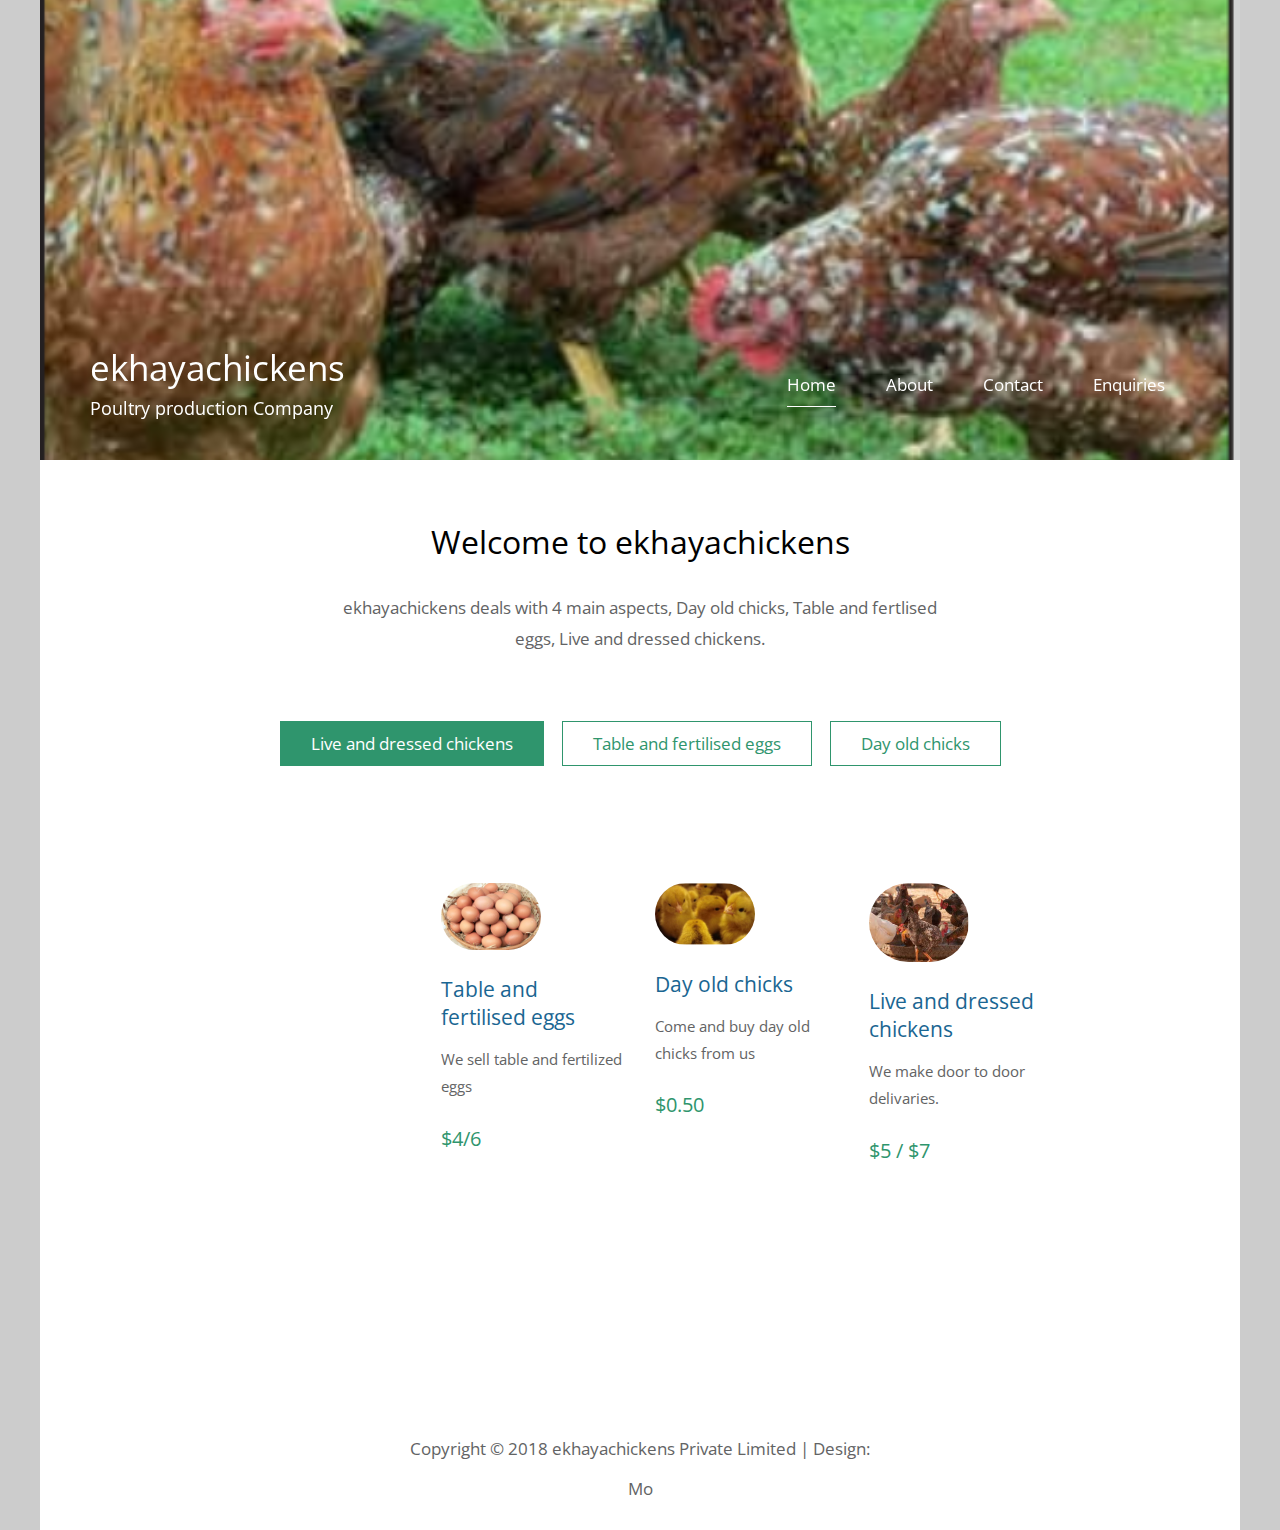
<file: index.html>
<!DOCTYPE html>
<html>

<head>
	<meta charset="UTF-8" />
    <meta name="viewport" content="width=device-width, initial-scale=1.0" />
    <meta http-equiv="X-UA-Compatible" content="ie=edge" />
    <title>ekhayachickens </title>
    <link href="https://fonts.googleapis.com/css?family=Open+Sans:400" rel="stylesheet" />    
	<link href="css/MainStyleSheet.css" rel="stylesheet" />
</head>

<body> 

	<div class="container">
	
		<div class="placeholder">
			<div class="parallax-window" data-parallax="scroll" data-image-src="img/1.PNG">
				<div class="tm-header">
					<div class="row tm-header-inner">
						<div class="col-md-6 col-12">
							 
							<div class="tm-site-text-box">
								<h1 class="tm-site-title">ekhayachickens</h1>
								<h6 class="tm-site-description">Poultry production Company  </h6>	
							</div>
						</div>
						<nav class="col-md-6 col-12 tm-nav">
							<ul class="tm-nav-ul">
								<li class="tm-nav-li"><a href="index.html" class="tm-nav-link active">Home</a></li>
								<li class="tm-nav-li"><a href="about.html" class="tm-nav-link">About</a></li>
								<li class="tm-nav-li"><a href="contact.html" class="tm-nav-link">Contact</a></li>
								<li class="tm-nav-li"><a href="enquiries.html" class="tm-nav-link ">Enquiries</a></li>
							</ul>
						</nav>	
					</div>
				</div>
			</div>
		</div>

		<main>
			<header class="row tm-welcome-section">
				<h2 class="col-12 text-center tm-section-title">Welcome to ekhayachickens</h2>
				<p class="col-12 text-center">ekhayachickens deals with 4 main aspects, Day old chicks, Table and fertlised eggs, Live and dressed chickens.</p>
			</header>
			
			<div class="tm-paging-links">
				<nav>
					<ul>
						<li class="tm-paging-item"><a href="#" class="tm-paging-link active">Live and dressed chickens</a></li>
						<li class="tm-paging-item"><a href="#" class="tm-paging-link">Table and fertilised eggs</a></li>
						<li class="tm-paging-item"><a href="#" class="tm-paging-link">Day old chicks</li>
					</ul>
				</nav>
			</div>

			<!-- Gallery -->
			<div class="row tm-gallery">
				<!-- gallery page 1 -->
				<div id="tm-gallery-page-agricuture" class="tm-gallery-page">
					<article class="col-lg-3 col-md-4 col-sm-6 col-12 tm-gallery-item">
						<figure>
							<figcaption>
								<h4 class="tm-gallery-title"></h4>
								<p class="tm-gallery-description"></p>
								<p class="tm-gallery-price"></p>
							</figcaption>
						</figure>
					</article>
					<article class="col-lg-3 col-md-4 col-sm-6 col-12 tm-gallery-item">
						<figure>
							<img src="img/6.PNG" alt="Image" class="img-fluid tm-gallery-img" />
							<figcaption>
								<h4 class="tm-gallery-title">Table and fertilised eggs</h4>
								<p class="tm-gallery-description">We sell table and fertilized eggs</p>
								<p class="tm-gallery-price">$4/6</p>
							</figure>
						</figure>
					</article>
					<article class="col-lg-3 col-md-4 col-sm-6 col-12 tm-gallery-item">
						<figure>
							<img src="img/4.PNG" alt="Image" class="img-fluid tm-gallery-img" />
							<figcaption>
								<h4 class="tm-gallery-title">Day old chicks</h4>
								<p class="tm-gallery-description">Come and buy day old chicks from us</p>
								<p class="tm-gallery-price">$0.50</p>
						    </figcaption>
						</figure>
					</article>
					<article class="col-lg-3 col-md-4 col-sm-6 col-12 tm-gallery-item">
						<figure>
							<img src="img/2.PNG" alt="Image" class="img-fluid tm-gallery-img" />
							<figcaption>
								<h4 class="tm-gallery-title">Live and dressed chickens</h4>
								<p class="tm-gallery-description">We make door to door delivaries.</p>
								<p class="tm-gallery-price">$5 / $7</p>
							</figcaption>
						</figure>
					</article>
				
					
				</div> <!-- gallery page 1 -->
				
				
				
			</div>
			
		</main>

		<footer class="tm-footer text-center">
			<p>Copyright &copy; 2018 ekhayachickens Private Limited 
            
            | Design: <a rel="nofollow" href="https:// mo.com"> Mo</a></p>
		</footer>
	</div>
	<script src="js/jquery.min.js"></script>
	<script src="js/parallax.min.js"></script>
	<script>
		$(document).ready(function(){
			// Handle click on paging links
			$('.tm-paging-link').click(function(e){
				e.preventDefault();
				
				var page = $(this).text().toLowerCase();
				$('.tm-gallery-page').addClass('hidden');
				$('#tm-gallery-page-' + page).removeClass('hidden');
				$('.tm-paging-link').removeClass('active');
				$(this).addClass("active");
			});
		});
	</script>
</body>
</html>
</file>
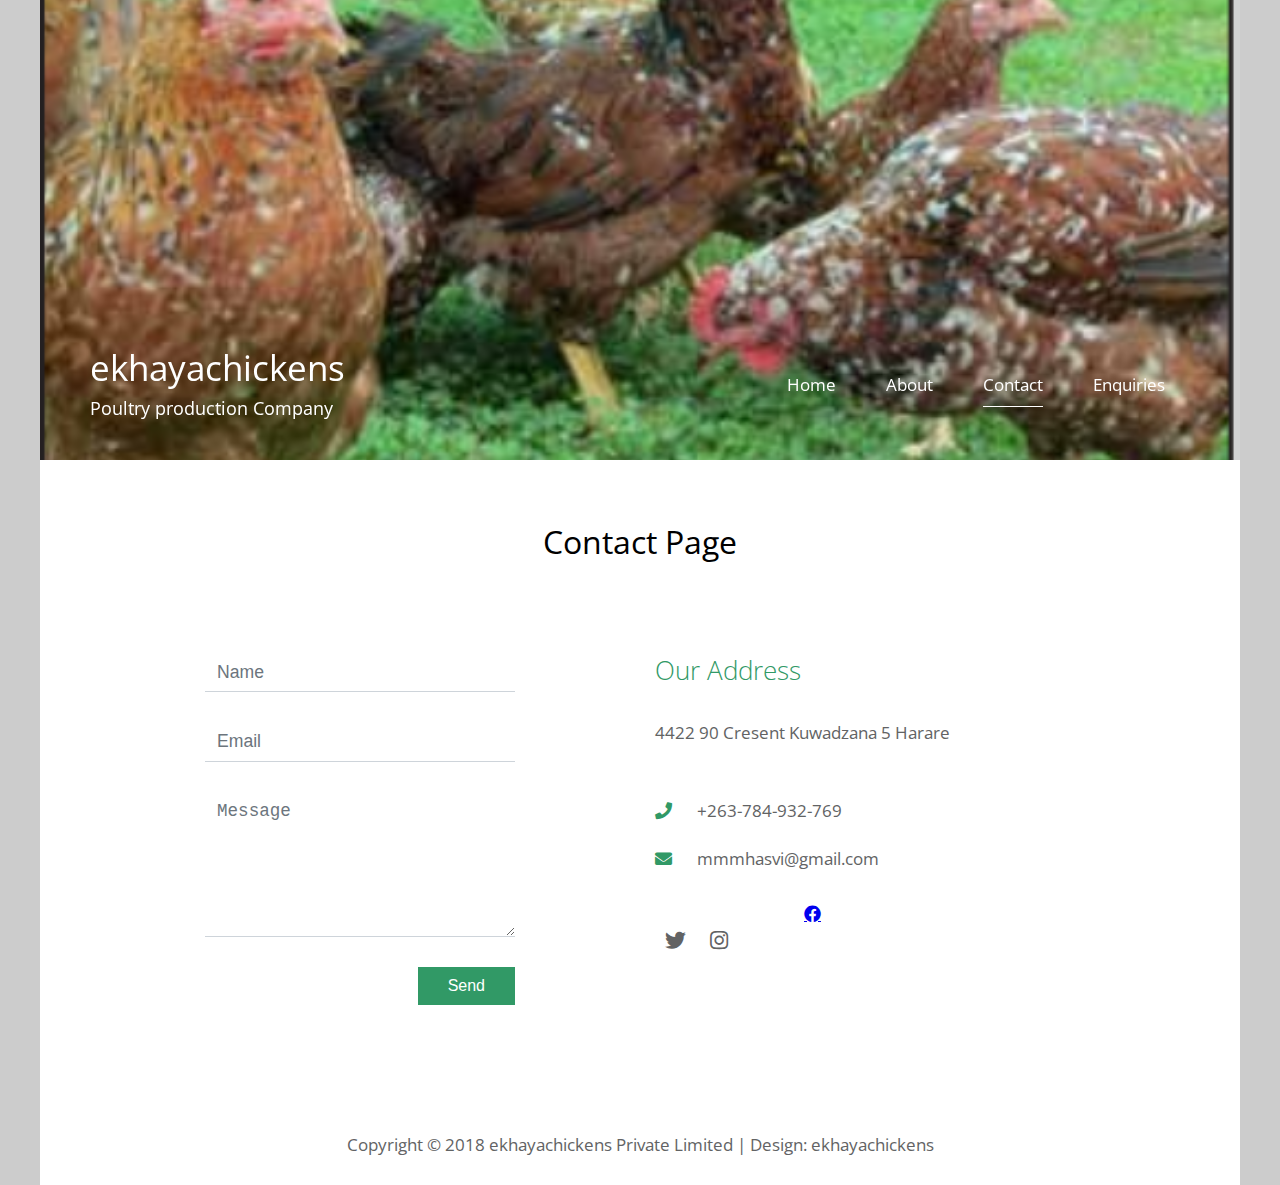
<file: contact.html>
<!DOCTYPE html>
<html>

<head>
	<meta charset="UTF-8" />
    <meta name="viewport" content="width=device-width, initial-scale=1.0" />
    <meta http-equiv="X-UA-Compatible" content="ie=edge" />
    <title>Pindah Private Limited - Contact Page</title>
    <link href="https://fonts.googleapis.com/css?family=Open+Sans:300,400" rel="stylesheet" />
    <link href="css/all.min.css" rel="stylesheet" />
	<link href="css/MainStyleSheet.css" rel="stylesheet" />
</head>

<body> 

	<div class="container">
	
	
		<div class="placeholder">
			<div class="parallax-window" data-parallax="scroll" data-image-src="img/1.PNG">
				<div class="tm-header">
					<div class="row tm-header-inner">
						<div class="col-md-6 col-12">
							 
							<div class="tm-site-text-box">
								<h1 class="tm-site-title">ekhayachickens</h1>
								<h6 class="tm-site-description">Poultry production Company  </h6>	
							</div>
						</div>
						<nav class="col-md-6 col-12 tm-nav">
							<ul class="tm-nav-ul">
								<li class="tm-nav-li"><a href="index.html" class="tm-nav-link">Home</a></li>
								<li class="tm-nav-li"><a href="about.html" class="tm-nav-link">About</a></li>
								<li class="tm-nav-li"><a href="contact.html" class="tm-nav-link active">Contact</a></li>
								
								<li class="tm-nav-li"><a href="enquiries.html" class="tm-nav-link ">Enquiries</a></li>
							</ul>
						</nav>	
					</div>
				</div>
			</div>
		</div>

		<main>
			<header class="row tm-welcome-section">
				<h2 class="col-12 text-center tm-section-title">Contact Page</h2>
						</header>

			<div class="tm-container-inner-2 tm-contact-section">
				<div class="row">
					<div class="col-md-6">
						<form action="" method="POST" class="tm-contact-form">
					        <div class="form-group">
					          <input type="text" name="name" class="form-control" placeholder="Name" required="" />
					        </div>
					        
					        <div class="form-group">
					          <input type="email" name="email" class="form-control" placeholder="Email" required="" />
					        </div>
				
					        <div class="form-group">
					          <textarea rows="5" name="message" class="form-control" placeholder="Message" required=""></textarea>
					        </div>
					
					        <div class="form-group tm-d-flex">
					          <button type="submit" class="tm-btn tm-btn-success tm-btn-right">
					            Send
					          </button>
					        </div>
						</form>
					</div>
					<div class="col-md-6">
						<div class="tm-address-box">
							<h4 class="tm-info-title tm-text-success">Our Address</h4>
							<address>
								4422 90 Cresent Kuwadzana 5 Harare
							</address>
							<a href="tel:+263784932769" class="tm-contact-link">
								<i class="fas fa-phone tm-contact-icon"></i>+263-784-932-769
							</a>
							<a href="mailto:mmmhasvi@gmail.com" class="tm-contact-link">
								<i class="fas fa-envelope tm-contact-icon"></i>mmmhasvi@gmail.com
							</a>
							<div class="tm-contact-social">
								<a href="https://fb.com/melodymhasviclass="tm-social-link"><i class="fab fa-facebook tm-social-icon"></i></a>
								<a href="#" class="tm-social-link"><i class="fab fa-twitter tm-social-icon"></i></a>
								<a href="#" class="tm-social-link"><i class="fab fa-instagram tm-social-icon"></i></a>
							</div>
						</div>
					</div>
				</div>
			</div>

			
		</main>

		<footer class="tm-footer text-center">
			<p>Copyright &copy; 2018 ekhayachickens Private Limited 
            
            | Design: <a rel="nofollow" href="https://ekhayachickens Private.com">ekhayachickens</a></p>
		</footer>
	</div>
	<script src="js/jquery.min.js"></script>
	<script src="js/parallax.min.js"></script>
	<script>
		$(document).ready(function(){
			var acc = document.getElementsByClassName("accordion");
			var i;
			
			for (i = 0; i < acc.length; i++) {
			  acc[i].addEventListener("click", function() {
			    this.classList.toggle("active");
			    var panel = this.nextElementSibling;
			    if (panel.style.maxHeight) {
			      panel.style.maxHeight = null;
			    } else {
			      panel.style.maxHeight = panel.scrollHeight + "px";
			    }
			  });
			}	
		});
	</script>
</body>
</html>
</file>
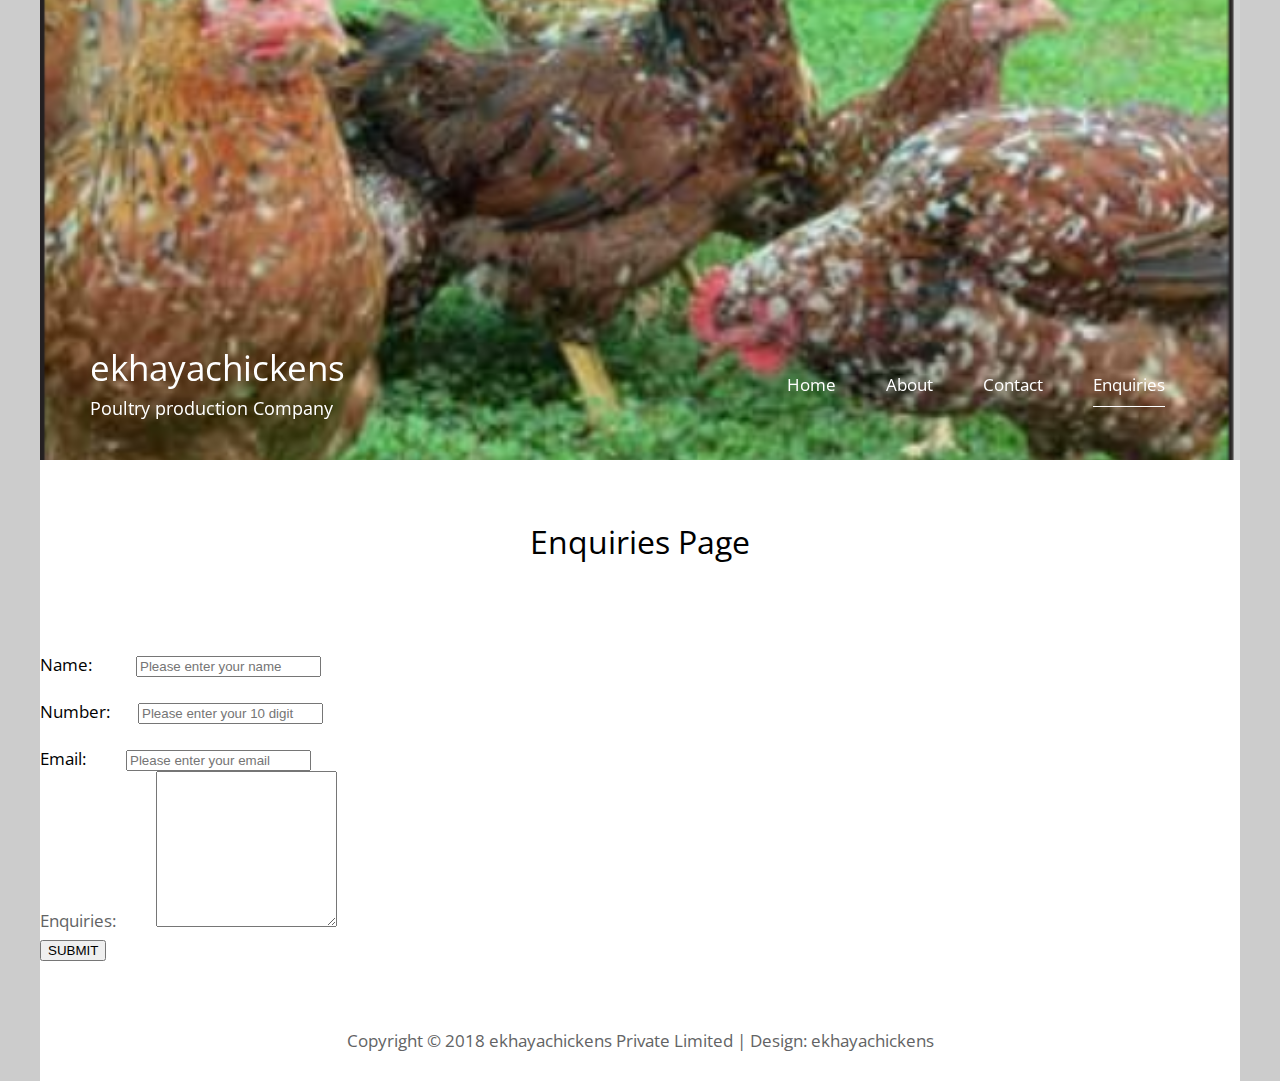
<file: enquiries.html>
<!DOCTYPE html>
<html>

<head>
	<meta charset="UTF-8" />
    <meta name="viewport" content="width=device-width, initial-scale=1.0" />
    <meta http-equiv="X-UA-Compatible" content="ie=edge" />
    <title>Pindah Private Limited - Contact Page</title>
    <link href="https://fonts.googleapis.com/css?family=Open+Sans:300,400" rel="stylesheet" />
    <link href="css/all.min.css" rel="stylesheet" />
	<link href="css/MainStyleSheet.css" rel="stylesheet" />
</head>

<body> 

	<div class="container">
	
	
		<div class="placeholder">
			<div class="parallax-window" data-parallax="scroll" data-image-src="img/1.PNG">
				<div class="tm-header">
					<div class="row tm-header-inner">
						<div class="col-md-6 col-12">
							 
							<div class="tm-site-text-box">
								<h1 class="tm-site-title">ekhayachickens</h1>
								<h6 class="tm-site-description">Poultry production Company  </h6>	
							</div>
						</div>
						<nav class="col-md-6 col-12 tm-nav">
							<ul class="tm-nav-ul">
								<li class="tm-nav-li"><a href="index.html" class="tm-nav-link">Home</a></li>
								<li class="tm-nav-li"><a href="about.html" class="tm-nav-link">About</a></li>
								<li class="tm-nav-li"><a href="contact.html" class="tm-nav-link">Contact</a></li>
								
								<li class="tm-nav-li"><a href="enquiries.html" class="tm-nav-link active ">Enquiries</a></li>
							</ul>
						</nav>	
					</div>
				</div>
			</div>
		</div>

		<main>
			<header class="row tm-welcome-section">
				<h2 class="col-12 text-center tm-section-title">Enquiries Page</h2>
						</header>

                        <div id ="error"></div>
    
                        <div >
                        <form  id ="form" action="enquiries.html"method="GET">
                            
                            
                            <div class > 
                                
                            <Label for="Name">Name:&nbsp; &nbsp; &nbsp;&nbsp; &nbsp; &nbsp;</Label>
                            <input id="name" name ="Name " type="text" placeholder="Please enter your name" >
                             <br><br>
                            </div>
                
                            <div >
                                
                            <Label for="Number">Number:&nbsp; &nbsp; &nbsp;&nbsp; </Label>
                            <input id="number" name ="Number" type="number" placeholder="Please enter your 10 digit"required >
                            <br><br>
                            </div>
                            
                            <div >
                             
                            <Label for="Email">Email:&nbsp; &nbsp; &nbsp;&nbsp;&nbsp;&nbsp;&nbsp;</Label>
                            <input id="email" name ="email " type="alphanumerical"placeholder="Please enter your email" required >
                            </div>
                            <p>
                                Enquiries:&nbsp; &nbsp; &nbsp;&nbsp;&nbsp;&nbsp;&nbsp;
                                <textarea name ="" id="area" cols="20" rows="10" ></textarea>
                            </p>
                            <button type="submit">SUBMIT</button>
                
                
                        </form>
                
			
		</main>

		<footer class="tm-footer text-center">
			<p>Copyright &copy; 2018 ekhayachickens Private Limited 
            
            | Design: <a rel="nofollow" href="https://ekhayachickens Private.com">ekhayachickens</a></p>
		</footer>
	</div>
	<script src="js/jquery.min.js"></script>
	<script src="js/parallax.min.js"></script>
	<script>
		$(document).ready(function(){
			var acc = document.getElementsByClassName("accordion");
			var i;
			
			for (i = 0; i < acc.length; i++) {
			  acc[i].addEventListener("click", function() {
			    this.classList.toggle("active");
			    var panel = this.nextElementSibling;
			    if (panel.style.maxHeight) {
			      panel.style.maxHeight = null;
			    } else {
			      panel.style.maxHeight = panel.scrollHeight + "px";
			    }
			  });
			}	
		});
	</script>
</body>
</html>
</file>
<file: css/MainStyleSheet.css>
ul, nav, body, h1, h2, h4, h6, p, figure {
  margin: 0;
  padding: 0;
}

a, button { transition: all 0.3s ease; }

/* Bootstrap grid system  */

html {
  box-sizing: border-box;
  -ms-overflow-style: scrollbar;
}

*,
*::before,
*::after {
  box-sizing: inherit;
}

.container {
  width: 100%;
  max-width: 1200px;
  margin-right: auto;
  margin-left: auto;
}

.tm-container-inner,
.tm-container-inner-2 {
  padding-left: 15px;
  padding-right: 15px;
}

.row {
  display: -ms-flexbox;
  display: flex;
  -ms-flex-wrap: wrap;
  flex-wrap: wrap;
  margin-left: -15px;
  margin-right: -15px;
}

.col-lg-3,
.col-lg-4,
.col-lg-6,
.col-md-4,
.col-md-6,
.col-sm-6, 
.col-12 {
  position: relative;
  width: 100%;
  padding-right: 15px;
  padding-left: 15px;
}

.col-12 {
  -ms-flex: 0 0 100%;
  flex: 0 0 100%;
  max-width: 100%;
}

@media (min-width: 576px) {
  .col-sm-6 {
    -ms-flex: 0 0 50%;
    flex: 0 0 50%;
    max-width: 50%;
  }
}

@media (min-width: 768px) {
  .col-md-4 {
    -ms-flex: 0 0 33.333333%;
    flex: 0 0 33.333333%;
    max-width: 33.333333%;
  }
  
  .col-md-6 {
    -ms-flex: 0 0 50%;
    flex: 0 0 50%;
    max-width: 50%;
  }
}

@media (min-width: 992px) {
  .col-lg-3 {
    -ms-flex: 0 0 25%;
    flex: 0 0 25%;
    max-width: 25%;
  }
  
  .col-lg-4 {
    -ms-flex: 0 0 33.333333%;
    flex: 0 0 33.333333%;
    max-width: 33.333333%;
  }
  
  .col-lg-6 {
    -ms-flex: 0 0 50%;
    flex: 0 0 50%;
    max-width: 50%;
  }
}

/*
  primary: #2D99CC
  success: #319966
  danger: #993332
*/

.tm-btn {
  display: inline-block;
  font-size: 1rem;
  width: auto;
  padding: 10px 30px;
  text-decoration: none;
  cursor: pointer;
  border: 0;
}

.tm-btn-default {
  border: 1px solid #ccc;
  background-color: transparent;
  color: #626364;
}

.tm-btn-default:hover,
.tm-btn-default:focus {
  color: white;
  background-color: #98999A;
}

.tm-btn-primary {
  background-color: #2D99CC;
  color: white;
}

.tm-btn-primary:hover,
.tm-btn-primary:focus {
  background-color: #1b6f96;
}

.tm-btn-success {
  background-color: #319966;
  color: white;
}

.tm-btn-success:hover,
.tm-btn-success:focus {
  background-color: #1d6e46;
}

.tm-btn-danger {
  background-color: #993332;
  color: white;
}

.tm-btn-danger:hover,
.tm-btn-danger:focus {
  background-color: #752423;
}

.tm-mb-45 {
  margin-bottom: 45px;
}

.tm-mb-p {
    margin-bottom: 20px;
}

.tm-text-success {
  color: #319966;
}

.text-center {
  text-align: center;
}

.hidden {
  display: none !important;
}

.img-fluid {
  max-width: 100%;
  height: auto;
 
}
img {
  width: 100px;
  height: 100px;
  border-radius: 99px;
}
body {
  font-family: 'Open Sans', Arial, sans-serif;
  font-size: 17px;
  background-color: #ccc;
  overflow-x: hidden;
}

.container {
  background-color: white;
}

p, address {
  color: #626364;
  line-height: 1.8;
}

/* Set width and height in JS */
.placeholder {
  width: 100%;
  min-height: 460px;
  background-color: #556E5B;
}

.placeholder-2 {
  width: 100%;
  min-height: 220px;
  background-color: #CFBEA5;
  position: relative;
  z-index: 998;
}

.parallax-window {
  min-height: 460px;
  background: transparent;
  position: relative;
}

.parallax-window-2 {
  min-height: 220px;
  width: 100%;
  margin-left: auto;
  margin-right: auto;
  background: transparent;
  position: relative;
}

.parallax-mirror {
  z-index: 999 !important;
}

.tm-header {
  position: absolute;
  bottom: 0;
  left: 0;
  width: 100%;
  color: white;
  z-index: 1000;
}

.tm-header-inner {
  padding: 40px 50px;
}

@media (max-width: 991px) {
  .tm-header-inner {
    padding: 30px 15px;
  }
}

.tm-site-logo {
  display: inline-block;
  margin-right: 5px;
}

.tm-site-text-box {
  display: inline-block;
}

.tm-site-title {
  font-size: 2.2rem;
  font-weight: 400;
  margin-bottom: 5px;
}

.tm-site-description {
  font-size: 1.1rem;
  font-weight: 400;
}

.tm-nav {
  text-align: right;
  margin-top: 30px;
}

.tm-nav-ul {
  display: flex;
  justify-content: flex-end;
}

.tm-nav-li {
  list-style: none;
  display: block;
  margin-bottom: 0;
  padding-right: 25px;
  padding-left: 25px;
}

@media (max-width: 991px) {
  .tm-nav-li {
    padding-right: 15px;
    padding-left: 15px;
  }
}

.tm-nav-link {
  color: white;
  text-decoration: none;
  padding-bottom: 10px;
}

.tm-nav-link.active,
.tm-nav-link:hover {
  border-bottom: 1px solid white;
}

.tm-welcome-section {
  margin: 60px auto;
  max-width: 655px;
}

.tm-section-title {
  font-size: 2rem;
  font-weight: 400;
  margin-bottom: 30px;
}

.tm-gallery {
  margin-bottom: 80px;
}

.tm-gallery-page {
  max-width: 280px;
  margin-left: auto;
  margin-right: auto;
  display: -ms-flexbox;
  display: flex;
  -ms-flex-wrap: wrap;
  flex-wrap: wrap;
}

.tm-gallery-description {
  font-size: 0.95rem;
}

.tm-section,
.tm-container-inner,
.tm-container-inner-2 {
  margin-left: auto;
  margin-right: auto;
}

/* Small devices (landscape phones, 576px and up) */
@media (min-width: 576px) {
  .tm-gallery-page {
    max-width: 560px;
  }
}

/* Medium devices (tablets, 768px and up) */
@media (min-width: 768px) {
  .tm-gallery-page,
  .tm-section,
  .tm-container-inner,
  .tm-container-inner-2 {
    max-width: 840px;
  }
}

/* Large devices (desktops, 992px and up) */
@media (min-width: 992px) {
  .tm-gallery-page,
  .tm-section {
    max-width: 1120px;
  }
  
  .tm-container-inner {
    max-width: 1120px;
  }
  
  .tm-container-inner-2 {
    max-width: 900px;
  }
}

.tm-gallery-item {
  max-width: 280px;
}

.tm-gallery-img {
  margin-bottom: 20px;
}

.tm-gallery-title {
  font-size: 1.3rem;
  font-weight: 400;
  color: #1A6692;
  margin-bottom: 15px;
}

.tm-gallery-description {
  margin-bottom: 20px;
}

.tm-gallery-price {
  font-size: 1.25rem;
  color: #2F956D;
  margin-bottom: 60px;
}

.tm-paging-links {
  text-align: center;
  margin-bottom: 40px;
}

.tm-paging-item {
  list-style: none;
  display: inline-block;
  border: 1px solid #2F956D;
  margin: 7px;
}

.tm-paging-link {
  padding: 10px 30px;
  display: flex;
  align-items: center;
  justify-content: center;
  text-decoration: none;
  color: #2F956D;
  background-color: transparent;
}

.tm-paging-link.active,
.tm-paging-link:hover {
  background-color: #2F956D;
  color: white;
}

.tm-description-figure {
  text-align: center;  
}

.tm-description-box {
  margin-left: auto;
  margin-right: auto;
}

.tm-description-box {
  padding-left: 0;
  padding-right: 0;
  display: flex;
  flex-direction: column;
  margin-top: 30px;
  max-width: 530px;
}

@media (min-width: 768px) {
  .tm-description-box {
    padding-left: 5px;
    padding-right: 40px;
    margin-top: 0;
  }
}

.tm-right {
  align-self: flex-end;
}

.tm-footer {
  padding: 25px 15px;
  margin-top: 40px;
}

.tm-footer a {
  color: #626364;
  text-decoration: none;
}

.tm-footer a:hover {
  color: #1A6692;
}

/* About */
.tm-persons {
  margin-bottom: 20px;
}

.tm-person {
  display: flex;
  flex-direction: column;
  align-items: center;
  justify-content: center;
  margin-bottom: 60px;
}

@media (min-width: 420px) {
  .tm-person {
    flex-direction: row;
  }
}

.tm-person-description {
  padding-left: 20px;
  padding-right: 20px;
}

.tm-person-name {
  font-size: 1.6rem;
  font-weight: 300;
  color: #09C;
  margin-bottom: 5px;
  margin-top: 15px;
}

@media (min-width: 420px) {
  .tm-person-name {
    margin-top: 0;
  }
}

.tm-person-title {
  color: #C39;
  margin-bottom: 20px;
}

.tm-person-about {
  margin-bottom: 20px;
}

.tm-social-link {
  color: #626364;
  display: inline-block;
  border-radius: 1px;
  background-color: transparent;
  font-size: 1.3rem;
  text-decoration: none;
  width: 40px;
  height: 40px;
  margin-right: 0;
  margin-bottom: 15px;
}

.tm-social-link:hover {
  color: white;
  background-color: #626364;
}

.tm-social-icon {
  display: flex;
  align-items: center;
  justify-content: center;
  width: 100%;
  height: 100%;
}

.tm-feature {
  text-align: center;
  padding: 45px 20px;
}

.tm-feature-icon {
  color: #9f9c9c;
  margin-bottom: 65px;
}

.tm-feature-description {
  margin-bottom: 35px;
  font-size: 1rem;
}

.tm-features {
  margin-top: 35px;
}

.tm-history {
  margin-top: 45px;
}

.tm-history-inner {
  display: flex;
  align-items: center;
  justify-content: center;
  flex-direction: column;
}

.tm-history-img {
  max-width: 100%;
}

@media (min-width: 768px) {
 .tm-history-img {
    max-width: 50%;
  }
  
  .tm-history-inner {
    flex-direction: row;
  }
}

.tm-history-title {
  font-size: 1.6rem;
  font-weight: 300;
  color: #1A6692;
  margin-bottom: 30px;
}

.tm-history-text {
  max-width: 480px;
  margin: 15px auto 0;
}

.tm-history-description {
  margin-bottom: 40px;
}

@media (min-width: 768px) {
 .tm-history-text {
    max-width: auto;
    margin: 0 auto 0 35px;
  } 
}

/* Contact Page */
.tm-contact-form {
  max-width: 100%;
}

@media (min-width: 768px) {
 .tm-contact-form {
    max-width: 310px;
  } 
}

.tm-d-flex {
  display: flex;
  flex-direction: column;
}

.tm-btn-right {
  align-self: flex-end;
}

.form-group {
  margin-bottom: 30px;
}

.form-control {
  display: block;
  width: 100%;
  padding: 0.375rem 0.75rem;
  font-size: 1.1rem;
  font-weight: 400;
  line-height: 1.5;
  color: #626364;
  background-color: #fff;
  background-clip: padding-box;
  border: 1px solid #ced4da;
  border-right: 0;
  border-top: 0;
  border-left: 0;
  border-radius: 0;
  transition: border-color 0.15s ease-in-out, box-shadow 0.15s ease-in-out;
}

.form-control::-ms-expand {
  background-color: transparent;
  border: 0;
}

.form-control:focus {
  color: #495057;
  background-color: #fff;
  border-color: #80bdff;
  outline: 0;
  box-shadow: 0 0 0 0.2rem rgba(0, 123, 255, 0.25);
}

.form-control::-webkit-input-placeholder {
  color: #6c757d;
  opacity: 1;
}

.form-control::-moz-placeholder {
  color: #6c757d;
  opacity: 1;
}

.form-control:-ms-input-placeholder {
  color: #6c757d;
  opacity: 1;
}

.form-control::-ms-input-placeholder {
  color: #6c757d;
  opacity: 1;
}

.form-control::placeholder {
  color: #6c757d;
  opacity: 1;
}

.tm-info-title {
  font-size: 1.6rem;
  font-weight: 300;
  margin-bottom: 30px;
}

address {
  font-style: normal;
  margin-bottom: 50px;
}

.tm-address-box {
  max-width: 100%;
}

@media (min-width: 768px) {
 .tm-address-box {
    max-width: 315px;
  } 
}

.tm-contact-icon {
  display: inline-block;
  margin-right: 25px;
  color: #319966;
}

.tm-contact-link {
  display: inline-block;
  color: #626364;
  margin-bottom: 25px;
  text-decoration: none;
}

.tm-contact-social {
  margin-top: 10px;
}

.tm-map {
  max-width: 900px;
  height: 450px;
  width: 100%;
  margin-left: auto;
  margin-right: auto;
}

.tm-map iframe {
  width: 100%;
  height: 100%;
}

.tm-contact-section {
  padding-bottom: 30px;
}

.tm-map-section {
  padding-top: 40px;
  padding-bottom: 40px;
}

.tm-info-section {
  padding-top: 30px;
}

.tm-faq {
  max-width: 650px;
  margin-left: auto;
  margin-right: auto;
}

.tm-accordion {
  padding-top: 40px;
}

/* https://www.w3schools.com/howto/howto_js_accordion.asp */
/* Style the buttons that are used to open and close the accordion panel */
.accordion {
  font-size: 1.2rem;
  font-family: 'Open Sans', Helevetica, Arial, sans-serif;
  color: #999;
  background-color: transparent;
  border: 1px solid #d0d0d0;
  margin-bottom: 17px;
  margin-top: 17px;
  cursor: pointer;
  padding: 10px 20px 6px;
  width: 100%;
  text-align: left;
  outline: none;
  transition: 0.4s;
}

/* Add a background color to the button if it is clicked on (add the .active class with JS), and when you move the mouse over it (hover) */
.accordion.active, .accordion:hover {
  color: #09C;
}

@keyframes changeIcon {
  0% {
    content: '\f0d9';
  }
  50% {
    color: white;
  }
  100% {
    content: "\f0d7";
  }
}

@keyframes changeIconBack {
  0% {
    content: '\f0d7';
  }
  50% {
    color: white;
  }
  100% {
    content: "\f0d9";
  }
}

.accordion:after {
  font-family: 'Font Awesome 5 Free';
  font-weight: 900;
  animation: changeIconBack 0.3s linear;
  content: '\f0d9';
  font-size: 2rem;
  color: #999;
  float: right;
  margin-left: 5px;
}

.accordion.active:after {
  animation: changeIcon 0.3s linear;
  content: '\f0d7';
}

/* Style the accordion panel. Note: hidden by default */
.panel {
  background-color: white;
  max-height: 0;
  overflow: hidden;
  transition: max-height 0.2s ease-out;
}

.panel p {
  padding: 5px 20px 30px;
}
</file>
